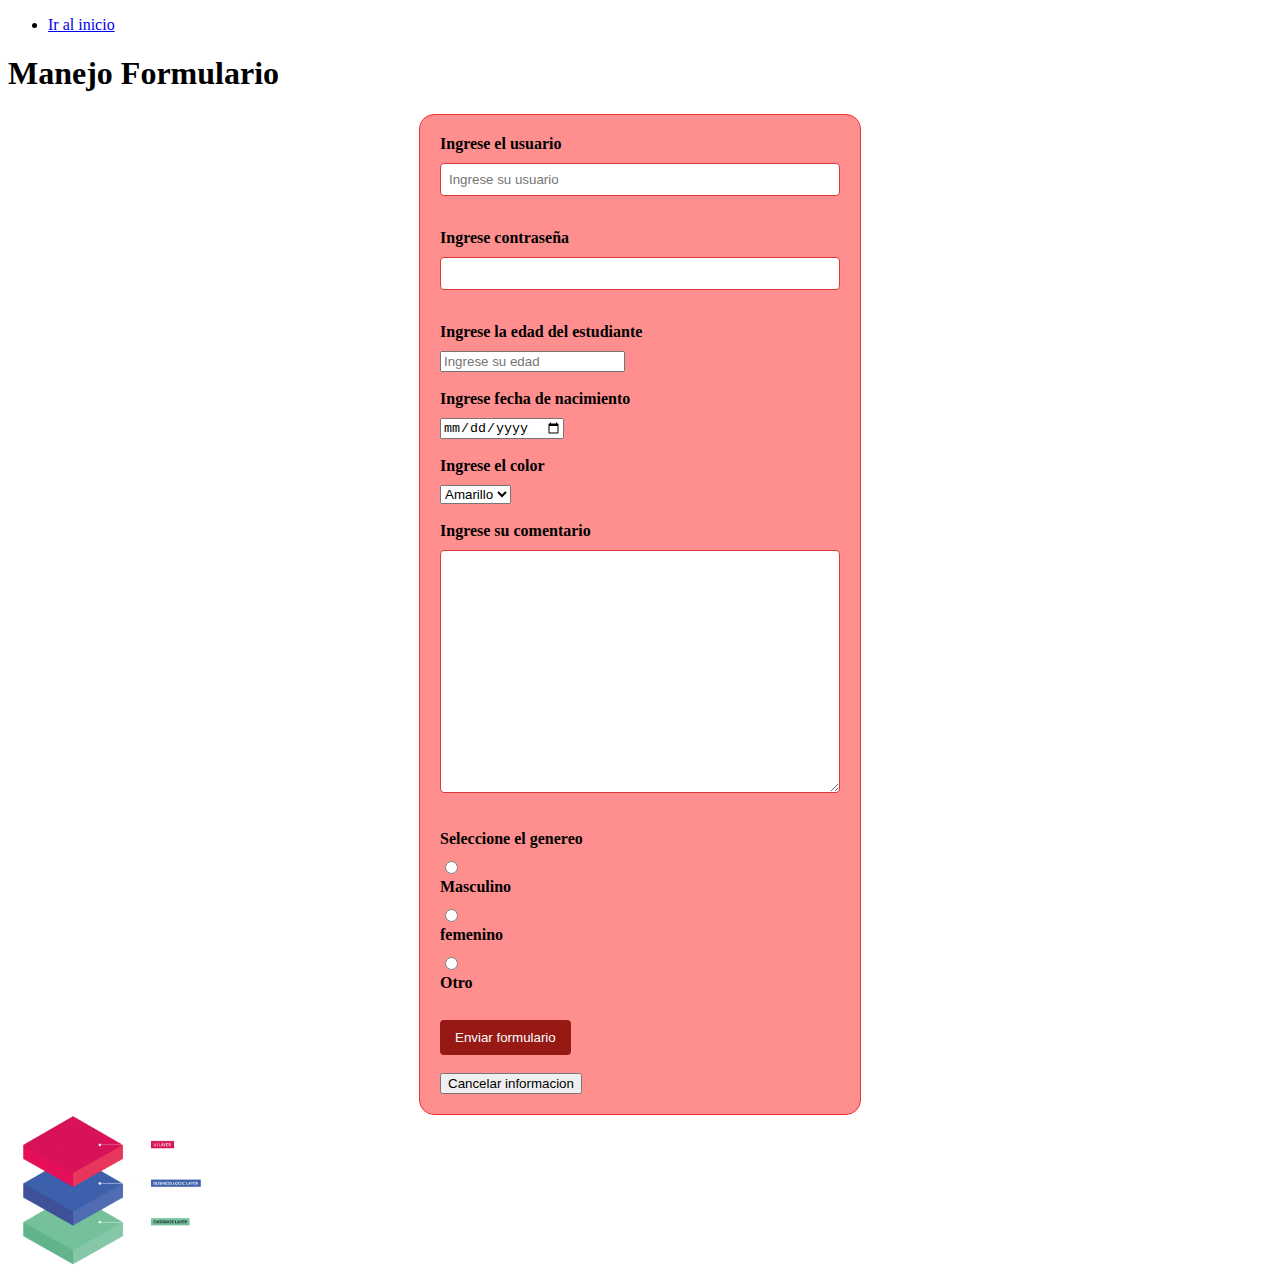
<file: vistas/formulario.html>
<!DOCTYPE html>
<html lang="en">

<head>
    <meta charset="UTF-8">
    <meta name="viewport" content="width=device-width, initial-scale=1.0">
    <link rel="stylesheet" href="../estilos/formulaio.css">
    <title>Manejo Formulario</title>
</head>

<body>
    <header>
        <nav>
            <ul>
                <li><a href="../index.html">Ir al inicio</a></li>
            </ul>
        </nav>
    </header>
    <h1>Manejo Formulario</h1>
    <form action="#" method="get">
        <div>
            <label for="usuario">Ingrese el usuario</label>
            <input type="text" name="usuario" id="usuario" placeholder="Ingrese su usuario" maxlength="20"
                minlength="3">
        </div>
        <br>
        <div>
            <label for="">Ingrese contraseña</label>
            <input type="password" name="password" id ="password">
        </div>
        <br>
        <!--Ingresamos la edad del estudiante-->
        <div>
            <label for="edad">Ingrese la edad del estudiante</label>
            <input type="number" name="edad" id="edad" maxlength="3" placeholder="Ingrese su edad" required>
        </div>
        <br>
        <!--Ingresamos la fecha de nacimiento-->
        <div>
            <label for="fecha">Ingrese fecha de nacimiento</label>
            <input type="date" name="fecha" id="fecha">
        </div>
        <br>
        <!--select-->
        <div>
            <label for="color">Ingrese el color</label>
            <select name="color" id="color">
            <option value ="azul">Amarillo</option>
            <option value="rojo">Rojo</option>
            <option value="verde">Verde</option>
            </select>
        </div>
        <br>
        <!--Ingreso de una area de texto-->
        <div>
            <label for="comentario">Ingrese su comentario</label>
            <textarea name="comentario" id="comentario" rows="15" cols="50"></textarea>
        </div>
        <br>
        <!--Radio buttons-->
        <div>
            <label for="genereo">Seleccione el genereo</label>
            <input type="radio" name="genereo" id="masculino" value="masculino">
            <label for="">Masculino</label>
            <input type="radio" name="genero" id="femenino" value ="femenino">
            <label for="">femenino</label>
            <input type="radio" name="genero" id="otro" value ="otro">
            <label for="">Otro</label>
        </div>
        <br>
        <!--voy a crear un boton-->
        <div>
            <input type="submit" value="Enviar formulario">
        </div>
        <br>
         <!--voy a crear un boton-->
        <div>
            <button type="reset">Cancelar informacion</button>
        </div>
    </form>
    <!--Insertar una imagen-->
    <img src="../img/Captura de pantalla 2025-09-17 090318.png" alt="LEO TU PAPA" width="200px" heigth="150px">
</body>

</html>
</file>
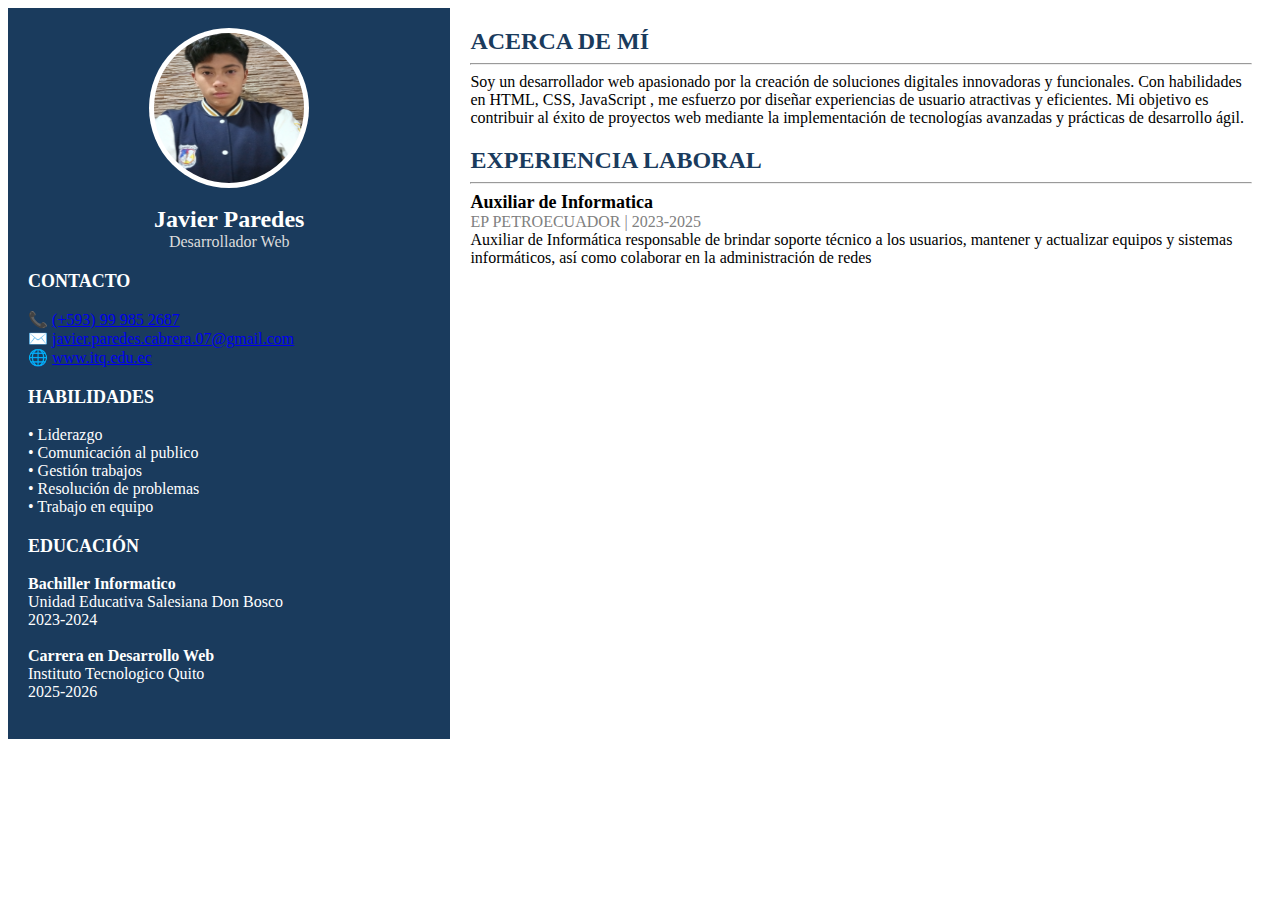
<file: vistas/hojadevida.html>
<!DOCTYPE html>
<html lang="es">
<head>
  <meta charset="UTF-8">
  <meta name="viewport" content="width=device-width, initial-scale=1.0">
  <title>Hoja de vida</title>
</head>
<body>
<!--CONTENEDOR PRINCIPAL-->
<table width="100%" border="0" cellspacing="0" cellpadding="0">
  <tr>
    <!--COLUMNA IZQUIERDA-->
    <td width="35%" valign="top" bgcolor="#1a3b5d">
      <table width="100%" border="0" cellspacing="20" cellpadding="0">
        <tr>
          <td align="center">
            <!--Foto-->
            <div style="width:160px; height:160px; background-color:#ffffff; border-radius:50%; display:flex; align-items:center; justify-content:center;">
              <img src="../img/yo.jpg" width="150" height="150" style="border-radius:50%;">
            </div>
            <br>
            <font size="5" color="#ffffff"><b>Javier Paredes</b></font><br>
            <font size="3" color="#dcdcdc">Desarrollador Web</font>
          </td>
        </tr>
        <!--CONTACTO-->
        <tr>
          <td>
            <font size="4" color="#ffffff"><b>CONTACTO</b></font><br><br>
            <font size="3" color="#ffffff">
              📞 <a href="https://www.whatsapp.com/?lang=es_LA">(+593) 99 985 2687 </a><br>
              ✉️ <a href="https://workspace.google.com/intl/es-419/gmail/">javier.paredes.cabrera.07@gmail.com </a><br>
              🌐 <a href="https://itq.edu.ec/">www.itq.edu.ec</a>
            </font>
          </td>
        </tr>
        <!-- HABILIDADES -->
        <tr>
          <td>
            <font size="4" color="#ffffff"><b>HABILIDADES</b></font><br><br>
            <font size="3" color="#ffffff">
              • Liderazgo<br>
              • Comunicación al publico<br>
              • Gestión trabajos<br>
              • Resolución de problemas<br>
              • Trabajo en equipo
            </font>
          </td>
        </tr>
        <!-- EDUCACIÓN -->
        <tr>
          <td>
            <font size="4" color="#ffffff"><b>EDUCACIÓN</b></font><br><br>
            <font size="3" color="#ffffff">

              <b>Bachiller Informatico</b><br>
              Unidad Educativa Salesiana Don Bosco<br>
              2023-2024<br><br>

              <b>Carrera en Desarrollo Web</b><br>
              Instituto Tecnologico Quito<br>
              2025-2026<br><br>
            </font>
          </td>
        </tr>
      </table>
    </td>

    <!-- COLUMNA DERECHA -->
    <td width="65%" valign="top" bgcolor="#ffffff">
      <table width="100%" border="0" cellspacing="20" cellpadding="0">
        <!-- ACERCA DE MÍ -->
        <tr>
          <td>
            <font size="5" color="#1a3b5d"><b>ACERCA DE MÍ</b></font>
            <hr>
            <font size="3">
                Soy un desarrollador web apasionado por la creación de soluciones digitales innovadoras y funcionales. Con habilidades en HTML, CSS, JavaScript , me esfuerzo por diseñar experiencias de usuario atractivas y eficientes. Mi objetivo es contribuir al éxito de proyectos web mediante la implementación de tecnologías avanzadas y prácticas de desarrollo ágil.
            </font>
          </td>
        </tr>

        <!-- EXPERIENCIA LABORAL -->
        <tr>
          <td>
            <font size="5" color="#1a3b5d"><b>EXPERIENCIA LABORAL</b></font>
            <hr>

            <font size="4"><b>Auxiliar de Informatica</b></font><br>
            <font size="3" color="#808080">EP PETROECUADOR | 2023-2025</font><br>
            <font size="3">Auxiliar de Informática responsable de brindar soporte técnico a los usuarios, mantener y actualizar equipos y sistemas informáticos, así como colaborar en la administración de redes</font>
            <br><br>
          </td>
        </tr>
      </table>
    </td>
  </tr>
</table>
</body>
</html>
</file>
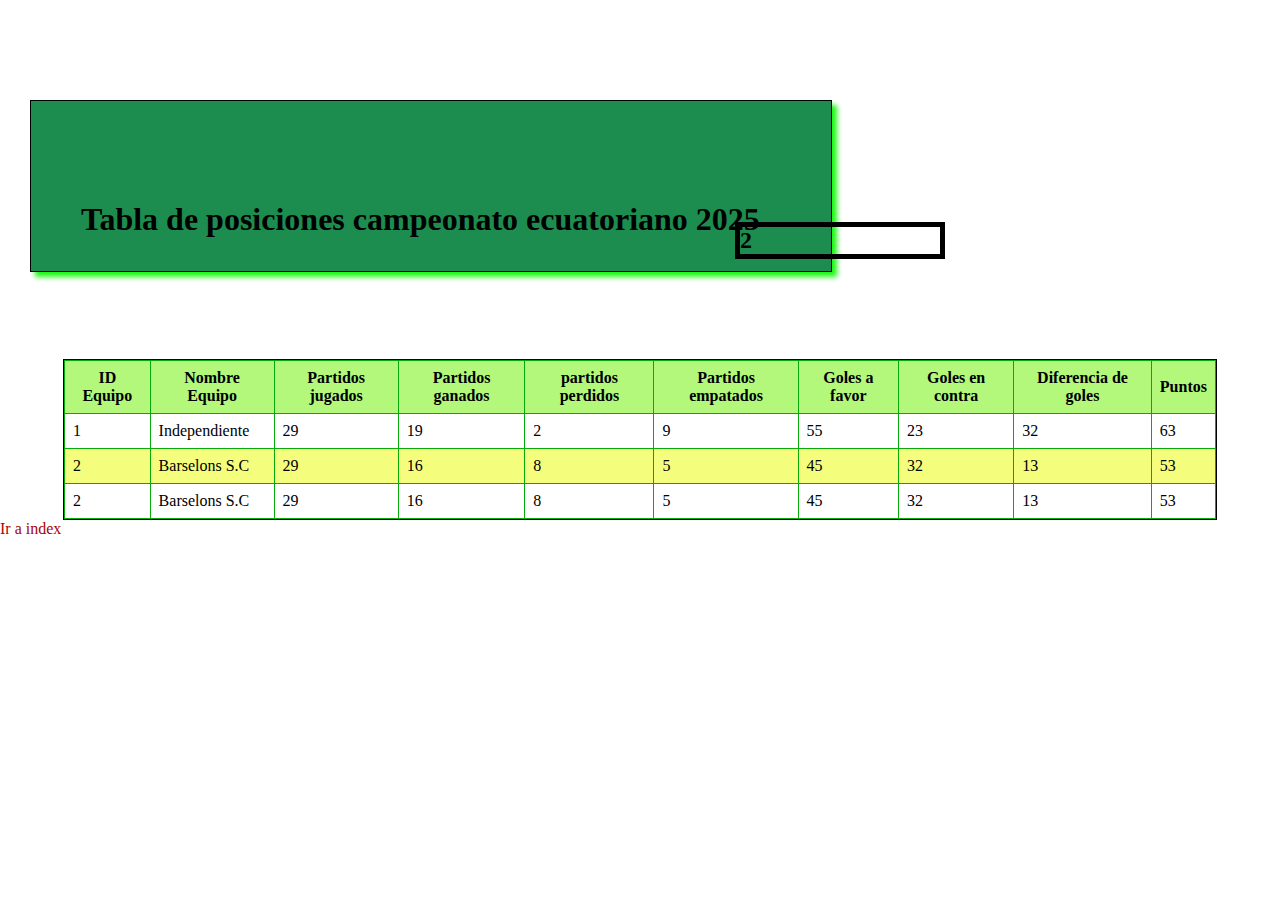
<file: vistas/tabla.html>
<!DOCTYPE html>
<html lang="en">

<head>
    <meta charset="UTF-8">
    <meta name="viewport" content="width=device-width, initial-scale=1.0">
    <link rel="stylesheet" href="../estilos/estios.css">
    <title>tablas</title>
<!--style>
        body {
            margin: auto;
            color: rgb(0,0,0);
            background-color: rgb(139,16,16);
        }

        /*Aqui va un comentario
        Dar estilos a una clase*/

        .contenedor{
            background: #ffffff;
            color: rgb(110,116,230);
        }

        /*Utilizamos el elemento ID*/

        #titulo{
            color: blue;
            text-align: center;
            font-size: 15px;
        }

    </style-->
</head>

<body>
    <div class="titulo-contenedor">
    <h1 id="titulo">Tabla de posiciones campeonato ecuatoriano 2025 </h1>
    </div>
    <!--Creo una caja-->
    <div class="contenedor1">
        <h2>2</h2>
    </div>
    <div class="contenedor">
        <table class="tabla">
            <thead>
                <tr>
                    <th>ID Equipo</th>
                    <th>Nombre Equipo</th>
                    <th>Partidos jugados</th>
                    <th>Partidos ganados</th>
                    <th>partidos perdidos</th>
                    <th>Partidos empatados</th>
                    <th>Goles a favor</th>
                    <th>Goles en contra</th>
                    <th>Diferencia de goles</th>
                    <th>Puntos</th>
                </tr>
            </thead>

            <body>
                <tr>
                    <td>1</td>
                    <td>Independiente</td>
                    <td>29</td>
                    <td>19</td>
                    <td>2</td>
                    <td>9</td>
                    <td>55</td>
                    <td>23</td>
                    <td>32</td>
                    <td>63</td>
                </tr>

                <tr>
                    <td>2</td>
                    <td>Barselons S.C</td>
                    <td>29</td>
                    <td>16</td>
                    <td>8</td>
                    <td>5</td>
                    <td>45</td>
                    <td>32</td>
                    <td>13</td>
                    <td>53</td>
                </tr>
                    <tr>
                    <td>2</td>
                    <td>Barselons S.C</td>
                    <td>29</td>
                    <td>16</td>
                    <td>8</td>
                    <td>5</td>
                    <td>45</td>
                    <td>32</td>
                    <td>13</td>
                    <td>53</td>
                </tr>                 
            </body>
            <tfoot>

            </tfoot>
        </table>
    </div>
    <div class="contenedor2">
        <a href="../index.html" >Ir a index</a>
    </div>
    
</body>

</html>
</file>
<file: estilos/formulaio.css>
form{
    max-width: 400px;
    /*centramos el formulario*/
    margin: 0 auto;
    padding: 20px;
    background-color: #ff8f8f;
    border: 1px solid #ec3232;
    border-radius: 15px;
}
form label{
display: block;
margin-bottom: 10px;
font-weight: bold;
}
form input[type="text"],
form input[type="email"],
form input[type="password"],
form textarea{
    width: 100%;
    padding: 8px;
    margin-bottom: 15px;
    border: 1px solid #db3939;
    border-radius: 4px;
    box-sizing: border-box;/*para que el padding no afecte el ancho total*/
}
form input[type="submit"]{
    background-color:#961914; 
    color:#fdfdfd;
    padding: 10px 15px;
    border:none;
    border-radius: 4px;
    cursor: pointer;   
}
</file>
<file: estilos/estios.css>
/*selctor universal*/
* {
    margin: auto;
    /*color: rgb(243, 255, 250);
    background-image:url(../img/3607424.jpg);
    background-repeat: no-repeat;*/

}

/*estilos para el contenedor del titulo */
.titulo-contenedor {
    border: 1px solid #000;
    background: rgb(29, 141, 79);
    /* border-radius: 50%;*/
    width: 700px;
    height: 50px;
    padding: 100px 50px 20px 50px;
    margin: 100px 20px 50px 30px;
    box-shadow: 5px 5px 5px rgb(31, 248, 23);
}
.contenedor1{
    width: 200px;
    border: 5px solid #000;
    position: relative;
    top: -100px;
    left: 200px;
}
.contenedor{
    width: 90%;
    border: 1px solid #000;
}
.tabla{
    border-collapse: collapse;
    width: 100%;

}
th,td{
border: 1px solid #07ab0a;
padding: 8px;
text-align: left;
}
th{
    background-color: #b3f87b;
    font-weight: bold;
    text-align: center;
}
tr:nth-child(even){
    background-color: #f5fd7d;
}
/*pseudo hover*/
tr:hover{
background-color: #447702;
}
a{
    color: #a50404;
    text-decoration: none;
}
a:hover{
    color: #0ac513;
}
a:visited{
    color:#045843
}
</file>
